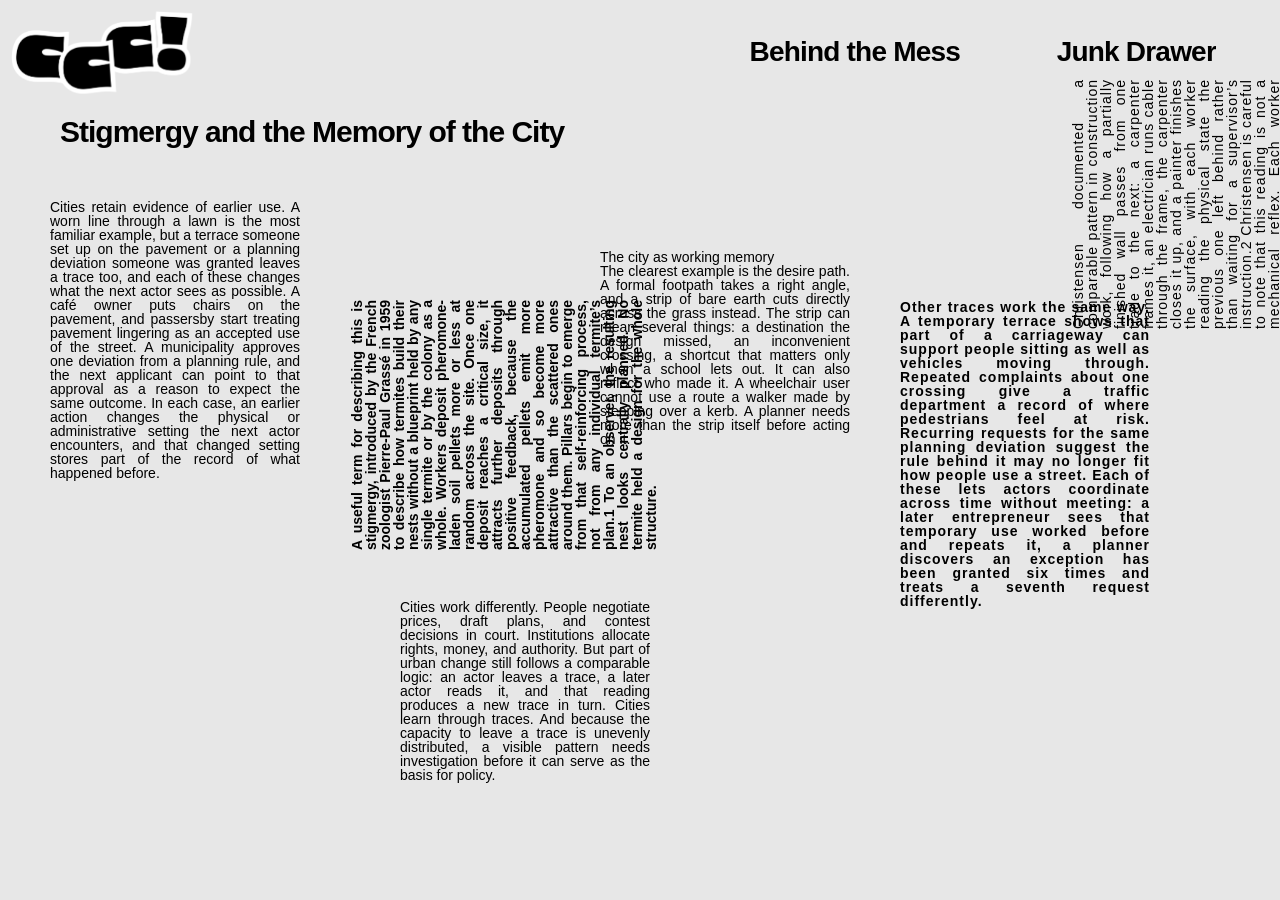
<file: page1.html>
<!DOCTYPE html>
<html lang="en">
<head>
    <meta charset="UTF-8">
    <meta name="viewport" content="width=device-width, initial-scale=1.0">
    <link rel="stylesheet" href="styles.css">
    <title>Stigmergy and the Memory of the City</title>

</head>
<body class="page1">
    <div class="viewport">
        <main class="canvas">
            <a href="index.html"> <img class="ccc" src="assets/CCC!.png" alt="ccc">
            </a>

            <h1>Stigmergy and the Memory of the City</h1>
            <div class="navigation">

                <div class="link-container">
                    <a class="about" href="about.html">Behind the Mess</a>
                    <a class="text" href="text.html">Junk Drawer</a>
                </div>

                <div class="nav-container">
                <div class="nav-links">
                    <a href="page1.html">Stigmergy and the Memory of the City</a>
                    <a href="page2.html">Confession Of An Urban Treasure Hunter</a>
                    <a href="page3.html">The Generous City</a>
                </div>
            </div>

            <div class="page1-container">
             <p class="text1"> Cities retain evidence of earlier use. A worn line through a lawn is the most familiar example, but a terrace someone set up on the pavement or a planning deviation someone was granted leaves a trace too, and each of these changes what the next actor sees as possible. A café owner puts chairs on the pavement, and passersby start treating pavement lingering as an accepted use of the street. A municipality approves one deviation from a planning rule, and the next applicant can point to that approval as a reason to expect the same outcome. In each case, an earlier action changes the physical or administrative setting the next actor encounters, and that changed setting stores part of the record of what happened before.</p>

             <p class="text2">A useful term for describing this is stigmergy, introduced by the French zoologist Pierre-Paul Grassé in 1959 to describe how termites build their nests without a blueprint held by any single termite or by the colony as a whole. Workers deposit pheromone-laden soil pellets more or less at random across the site. Once one deposit reaches a critical size, it attracts further deposits through positive feedback, because the accumulated pellets emit more pheromone and so become more attractive than the scattered ones around them. Pillars begin to emerge from that self-reinforcing process, not from any individual termite’s plan.1 To an observer, the resulting nest looks centrally planned. No termite held a design for the whole structure.</p>

             <p class="text3">Cities work differently. People negotiate prices, draft plans, and contest decisions in court. Institutions allocate rights, money, and authority. But part of urban change still follows a comparable logic: an actor leaves a trace, a later actor reads it, and that reading produces a new trace in turn. Cities learn through traces. And because the capacity to leave a trace is unevenly distributed, a visible pattern needs investigation before it can serve as the basis for policy.</p>

             <p class="text4">The city as working memory<br>
            The clearest example is the desire path. A formal footpath takes a right angle, and a strip of bare earth cuts directly across the grass instead. The strip can mean several things: a destination the design missed, an inconvenient crossing, a shortcut that matters only when a school lets out. It can also reflect who made it. A wheelchair user cannot use a route a walker made by stepping over a kerb. A planner needs more than the strip itself before acting on it.</p>

             <p class="text5">Other traces work the same way. A temporary terrace shows that part of a carriageway can support people sitting as well as vehicles moving through. Repeated complaints about one crossing give a traffic department a record of where pedestrians feel at risk. Recurring requests for the same planning deviation suggest the rule behind it may no longer fit how people use a street. Each of these lets actors coordinate across time without meeting: a later entrepreneur sees that temporary use worked before and repeats it, a planner discovers an exception has been granted six times and treats a seventh request differently.</p>

             <p class="text6">Christensen documented a comparable pattern in construction work, following how a partially finished wall passes from one trade to the next: a carpenter frames it, an electrician runs cable through the frame, the carpenter closes it up, and a painter finishes the surface, with each worker reading the physical state the previous one left behind rather than waiting for a supervisor’s instruction.2 Christensen is careful to note that this reading is not a mechanical reflex. Each worker interprets the state of the wall through their own trade knowledge and experience. The existing city works on the same principle: it is both the object a project changes and the record that coordinates who does what next.</p>

             <p class="text7">Creating traces deliberately<br>Some of the most useful urban traces come from interventions a municipality builds specifically to generate them.<br><br> In 2009, New York City’s Department of Transportation closed sections of Broadway at Times Square and Herald Square to motor traffic, using paint, planters, and movable furniture instead of permanent construction. It measured travel times on surrounding streets, counted pedestrians in the new space, and recorded safety incidents before and after. The temporary materials let officials watch how people used the street before committing public money to a permanent redesign. The plazas were made permanent starting in 2010, and the full reconstruction of Times Square was completed in 2017.</p>

            <p class="text8">A well-designed pilot can reveal behaviour that drawings, interviews, and models cannot observe directly: people sitting crossing at different points, moving furniture, changing routes. That evidence still needs the conditions to be worth trusting. The pilot has to run long enough for routines to shift, its consequences have to be ones residents actually notice, and the department running it has to accept a result that argues against the design it already preferred. A few chairs placed for one afternoon mainly document the organised event and provide little evidence about changes in everyday routines.</p>

             <p class="text9">The memory is selective, and government produces much of it<br>Visible traces attract attention because they seem direct: a worn strip, a full terrace, a permit file. But every trace requires an actor with the resources to make it, and a resident who lacks the time, money, or legal standing to act leaves nothing comparable behind, whatever they actually need.</p>

             <p class="text10">Opening a terrace takes money for furniture and the confidence to deal with permitting staff. Winning a planning deviation takes money to commission the studies it requires. A resident with less free time, a weaker command of the local language, or an uncertain residency status is unlikely to produce either kind of record. Needs differ, too, in how visibly they surface: children without a play area play in a car park instead, and a neighbour who dislikes the noise may report them as a nuisance rather than as evidence of a missing facility. A resident who finds a street unsafe simply stops walking it after dark, and a traffic count taken there months later will show low use that a planner might read as low demand rather than fear.</p>

             <p class="text11">The same limit applies to administrative traces. Six approved deviations from one rule might mean the rule is obsolete. They might just as easily mean one type of applicant, a developer with in-house legal staff, has repeatedly found the resources to escape it. Research on municipal 311 complaint systems finds that reporting behaviour tracks socioeconomic and demographic differences in residents’ propensity and ability to report, which means complaint data can under- or overstate the conditions it is meant to record.4 Cities record what actors with sufficient resources did. They record far less about what residents without those resources needed but could not act on.</p>

             <p class="text12">Government adds a second layer to this selectivity. It is one of the largest producers of stigmergic signals in a city, and its traces do not behave like spontaneous ones. A temporary traffic measure can remain embedded in maps and policy documents long after its original justification has expired. An area classified as “vulnerable” in one report may keep attracting interventions designed for vulnerability, while activity that contradicts the label goes unrecorded because no survey asks about it. A permit granted once can become a reference point that later applicants invoke, even without formal legal weight. Through classifications, permits and temporary measures, government writes many of the traces it later treats as evidence. The institutional question is who holds the mandate to revisit a classification, retire a reference point, or end a measure that the system has started treating as settled. Better data and better pilots are process fixes for that question, not answers to it.</p>

             <p class="text13">When traces become traps<br>Vacancy shows how the same mechanism can lock a city into decline. An empty building stops generating the traces that use produces, and graffiti, broken windows, and accumulated waste become the traces a passerby sees instead. Visible decline can raise perceived risk, which may discourage the investment that would fund repairs, and the absence of that investment lets the decline continue. The building keeps coordinating behaviour. It just now coordinates it against the reuse that would end the vacancy.</p>

             <p class="text14">An early dominant use can lock in a different pattern. Once a street becomes known for nightlife or expensive restaurants, anyone considering that street tends to treat the existing use as the baseline they must fit into, and a business offering something different can face a higher bar than the businesses that established the street’s identity did, even when that identity came from a handful of early, largely accidental choices.</p>

             <p class="text15">Erasing a trace has its own cost. A demolished building takes with it the evidence of how earlier occupants adapted the space. A replaced permit database makes past exceptions hard to retrieve. Staff who leave take informal project knowledge with them, because it existed only in memory, never in a written report.</p>

             <p class="text16">Some provisions have to exist regardless of registered use. Accessibility, safety, and basic services cannot depend on users having produced enough of a trace to justify them, and a right does not become optional because no one has yet documented the need for it. The termite analogy helps explain how urban patterns accumulate. Questions about rights, safety, and basic provision still require political and legal judgement that no volume of observed behaviour can substitute for.</p>

             <p class="text17">Reading traces as evidence<br>Municipalities already hold much of the relevant evidence, although it is divided between footfall counts, maintenance logs, permit files, vacancy registers, and complaints, each documenting a slice of how residents use the city. Alone, a record documents one incident. Compared across departments and years, the same records can reveal a pattern no single department noticed on its own. And a planner has to separate a trace from a preference: a busy route can show genuine convenience or a lack of alternatives. Repetition provides a reason to investigate; the appropriate response still requires judgement.</p>

             <p class="text18">One way to reveal what existing traces conceal is to create what might be called a counter-trace: a condition a department deliberately creates to let behaviour the existing environment has suppressed become observable. Take an inaccessible route with a set of stairs where a ramp should be. A temporary ramp can reveal use that the stairs previously suppressed, without creating a new need. The wheelchair users who then appear on the route were already there; the stairs had simply kept them out of the data. A temporary shade structure or a free evening programme works on the same principle, revealing suppressed summer use or bringing out residents who never attend a daytime consultation because they work during the day.</p>

             <p class="text19">That gives government an active role beyond observing whatever traces already exist. It can preserve a useful trace, investigate an ambiguous one, and design a counter-trace that lets a weak signal appear for the first time. It also keeps the responsibility to weigh competing claims and enforce a limit, something repeated informal use can never settle on its own. These tools can reduce the gap between recorded behaviour and unmet need. Some needs will still remain outside every municipal dataset, reaching the city only through a complaint or an election, or not reaching it at all.</p>

             <p class="text20">Before paving the shortcut, extending the terrace or granting the seventh exception, a municipality should ask whose behaviour the existing environment has made visible, and whose needs its own rules have kept out of view.</p>
            </div>
        </main>
    </div>
</body>
</html>
</file>
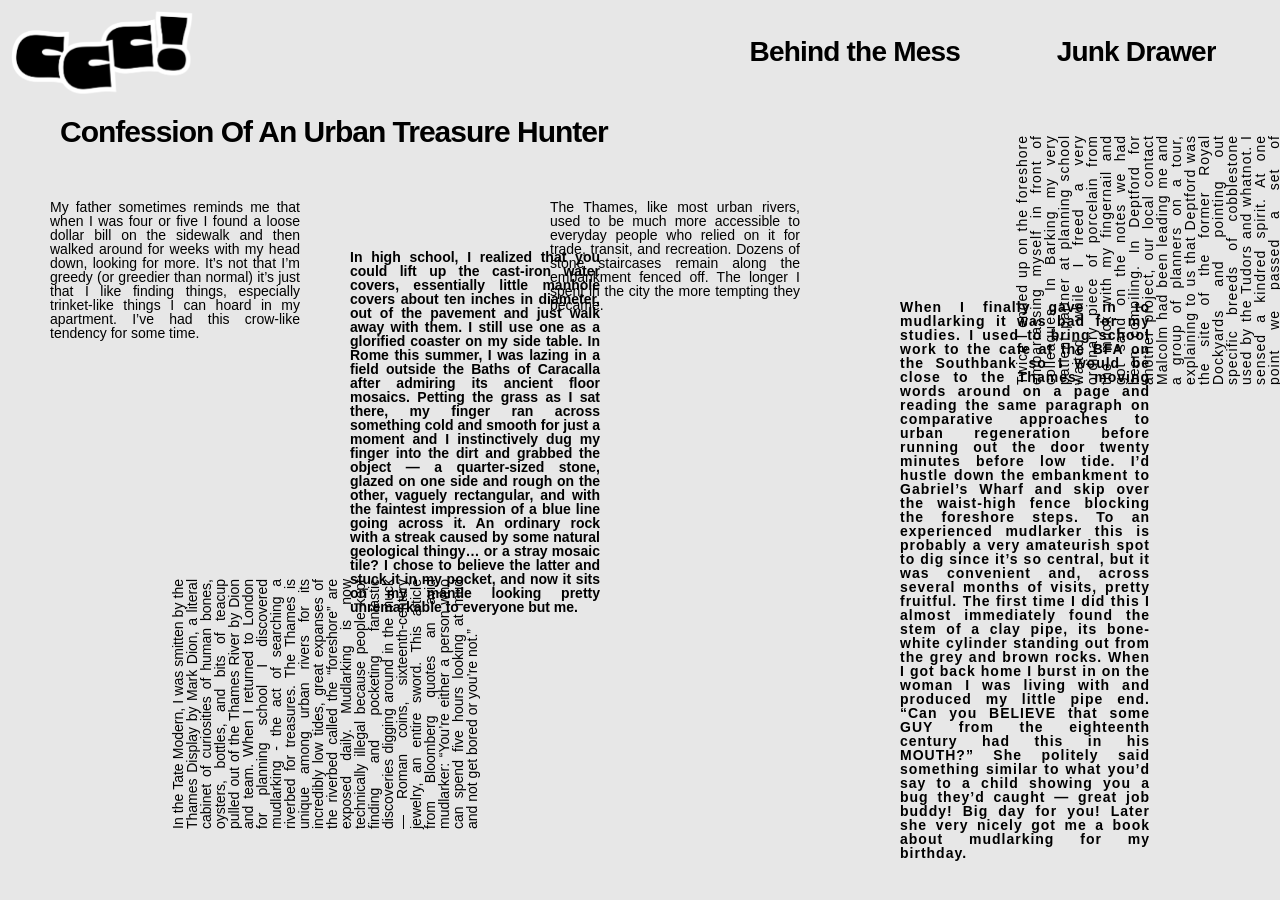
<file: page2.html>
<!DOCTYPE html>
<html lang="en">
<head>
    <meta charset="UTF-8">
    <meta name="viewport" content="width=device-width, initial-scale=1.0">
    <link rel="stylesheet" href="styles.css">
    <title>Confession Of An Urban Treasure Hunter</title>

</head>
<body class="page2">
    <div class="viewport">
        <main class="canvas">
            <a href="index.html"> <img class="ccc" src="assets/CCC!.png" alt="ccc">
            </a>
            

            <h1>Confession Of An Urban Treasure Hunter</h1>
            <div class="navigation">

                <div class="link-container">
                    <a class="about" href="about.html">Behind the Mess</a>
                    <a class="text" href="text.html">Junk Drawer</a>
                </div>

                <div class="nav-container">
                <div class="nav-links">
                    <a href="page1.html">Stigmergy and the Memory of the City</a>
                    <a href="page2.html">Confession Of An Urban Treasure Hunter</a>
                    <a href="page3.html">The Generous City</a>
                </div>
            </div>

            <div class="page2-container">
             <p class="text1">My father sometimes reminds me that when I was four or five I found a loose dollar bill on the sidewalk and then walked around for weeks with my head down, looking for more. It’s not that I’m greedy (or greedier than normal) it’s just that I like finding things, especially trinket-like things I can hoard in my apartment. I’ve had this crow-like tendency for some time.</p>

             <p class="text2">In high school, I realized that you could lift up the cast-iron water covers, essentially little manhole covers about ten inches in diameter, out of the pavement and just walk away with them. I still use one as a glorified coaster on my side table. In Rome this summer, I was lazing in a field outside the Baths of Caracalla after admiring its ancient floor mosaics. Petting the grass as I sat there, my finger ran across something cold and smooth for just a moment and I instinctively dug my finger into the dirt and grabbed the object — a quarter-sized stone, glazed on one side and rough on the other, vaguely rectangular, and with the faintest impression of a blue line going across it. An ordinary rock with a streak caused by some natural geological thingy… or a stray mosaic tile? I chose to believe the latter and stuck it in my pocket, and now it sits on my mantle looking pretty unremarkable to everyone but me.</p>

             <p class="text3">In the Tate Modern, I was smitten by the Thames Display by Mark Dion, a literal cabinet of curiosities of human bones, oysters, bottles, and bits of teacup pulled out of the Thames River by Dion and team. When I returned to London for planning school I discovered mudlarking - the act of searching a riverbed for treasures. The Thames is unique among urban rivers for its incredibly low tides, great expanses of the riverbed called the “foreshore” are exposed daily. Mudlarking is now technically illegal because people kept finding and pocketing fantastic discoveries digging around in the muck — Roman coins, sixteenth-century jewelry, an entire sword. This article from Bloomberg quotes an avid mudlarker: “You’re either a person who can spend five hours looking at mud and not get bored or you’re not.”</p>

             <p class="text4">The Thames, like most urban rivers, used to be much more accessible to everyday people who relied on it for trade, transit, and recreation. Dozens of stone staircases remain along the embankment fenced off. The longer I spent in the city the more tempting they became.</p>

             <p class="text5">When I finally gave in to mudlarking it was bad for my studies. I used to bring school work to the cafe at the BFA on the Southbank so I would be close to the Thames, moving words around on a page and reading the same paragraph on comparative approaches to urban regeneration before running out the door twenty minutes before low tide. I’d hustle down the embankment to Gabriel’s Wharf and skip over the waist-high fence blocking the foreshore steps. To an experienced mudlarker this is probably a very amateurish spot to dig since it’s so central, but it was convenient and, across several months of visits, pretty fruitful. The first time I did this I almost immediately found the stem of a clay pipe, its bone-white cylinder standing out from the grey and brown rocks. When I got back home I burst in on the woman I was living with and produced my little pipe end. “Can you BELIEVE that some GUY from the eighteenth century had this in his MOUTH?” She politely said something similar to what you’d say to a child showing you a bug they’d caught — great job buddy! Big day for you! Later she very nicely got me a book about mudlarking for my birthday.</p>

             <p class="text6">Twice I ended up on the foreshore embarrassing myself in front of colleagues. In Barking my very patient partner at planning school waited while I freed a very ordinary piece of porcelain from the muck with my fingernail and got sand on the notes we had been compiling. In Deptford for another project, our local contact Malcolm had been leading me and a group of planners on a tour, explaining to us that Deptford was the site of the former Royal Dockyards and pointing out specific breeds of cobblestone used by the Tudors and whatnot. I sensed a kindred spirit. At one point we passed a set of absolutely delicious-looking foreshore steps and I leaned over and asked Malcolm what was down there, knowing that with some gentle suggestion, I could probably direct our group onto the foreshore. The steps were incredibly slippery and someone had scrawled “BORIS JOHNSON IS A NONCE” across the bottom step in white paint.</p>

             <p class="text7">Carefully, we descended onto the foreshore and Malcolm picked up a water-worn brick, explaining that this was probably a Victorian-era brick from one of the warehouses that used to line the river. I turned the brick over several times in my hands before I realized everyone was politely waiting for me to finish. I invented some comment about the quality of the retaining wall, or the wood piling of the nearby pier to try and cover up my selfish brick-fondling.</p>

             <p class="text8">Sometimes when I was on the foreshore I’d see white-haired ladies with gloves, gardener’s trowels, rubber boots, and plastic buckets. These were the pros. I passed one of these women on the foreshore under Waterloo Bridge and asked her if she’d had anything good that day. “No, afraid not today,” she told me without a smile. I had a strong urge to go up and look in her bucket. Several times when commuting by bike over various bridges I would look onto the foreshore and see a septuagenarian on their hands and knees with a bucket and a trowel. I’d stop and squint at them digging little holes, trying to make out from their body language if they found anything good and wondering if I’d be late if I jumped down there myself. I really wanted to find a Roman coin.</p>

             <p class="text9">The pinnacle of my mudlarking obsession was when I actually proposed a “safe mudlarking zone” for a patch of the Thames embankment my old consulting firm was working on. I imagined a sweeping set of stairs descending into a marked-off area that would reveal itself at low tide. Educators could take kids onto the foreshore to muck around. I took up expensive consultant minutes pontificating about mudlarking on various Zoom calls. Our client was not opposed, but the planners at the local council said it was a non-starter. I still think this is a good idea.</p>

             <p class="text10">Where is all this going? Probably not in a healthy direction. I’m worried I’ll end up as one of those guys on the beach with a metal detector and leathery skin. My latest thing has been checking the auction website the NYC municipal government uses to get rid of old stuff. I’ve seen police cars, 20 office chairs with missing wheels (must be bought as a lot), and a set of commemorative pens someone gifted to Rudy Giuliani. The MTA has an annual subway paraphernalia sale where transit nerds can come and bid on wooden benches, station signs, and entrance lights. I haven’t ever pulled the trigger on a municipal auction, but the fact that I’m looking is…. a bad sign. Alarm bells go off in my head when I browse these sites “DO NOT DO THIS, TURN BACK. DO LITERALLY ANYTHING ELSE WITH YOUR TIME AND MONEY.” A buddy of mine who worked for the City arranged the sale of an old Staten Island ferry to Pete Davidson for 280,000 dollars. I gave him shit for not telling me about it first.</p>

             <p class="text11">I’m afraid they’ll end up finding me dead and alone in an apartment full of urban detritus, discarded street signs, manhole covers, clay pipes, stacks of business cards, and matchbooks from restaurants I’ve been to. But there are worse eccentricities you could have. Cities are always shedding stuff. You shouldn’t litter, but if you do hopefully someone in 2100 will find your empty vape cartridge or whatever and think it’s amazing.</p>
</file>
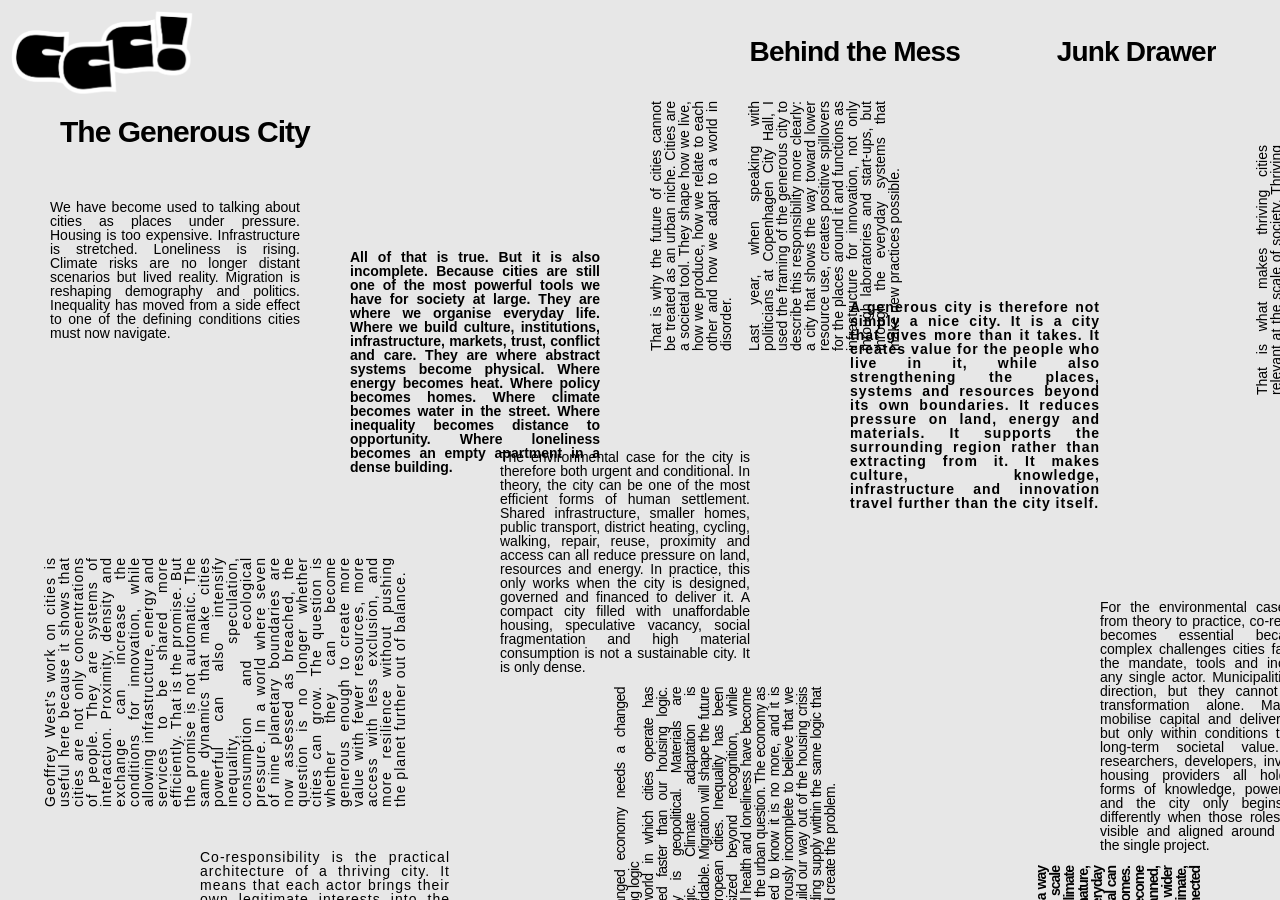
<file: page3.html>
<!DOCTYPE html>
<html lang="en">
<head>
    <meta charset="UTF-8">
    <meta name="viewport" content="width=device-width, initial-scale=1.0">
    <link rel="stylesheet" href="styles.css">
    <title>The Generous City</title>

</head>
<body class="page3">
    <div class="viewport">
        <main class="canvas">
            <a href="index.html"> <img class="ccc" src="assets/CCC!.png" alt="ccc">
            </a>

            <h1>The Generous City</h1>
            <div class="navigation">

                <div class="link-container">
                    <a class="about" href="about.html">Behind the Mess</a>
                    <a class="text" href="text.html">Junk Drawer</a>
                </div>

                <div class="nav-container">
                <div class="nav-links">
                    <a href="page1.html">Stigmergy and the Memory of the City</a>
                    <a href="page2.html">Confession Of An Urban Treasure Hunter</a>
                    <a href="page3.html">The Generous City</a>
                </div>
            </div>

            <div class="page3-container">
             <p class="text1">We have become used to talking about cities as places under pressure. Housing is too expensive. Infrastructure is stretched. Loneliness is rising. Climate risks are no longer distant scenarios but lived reality. Migration is reshaping demography and politics. Inequality has moved from a side effect to one of the defining conditions cities must now navigate.</p>

             <p class="text2">All of that is true. But it is also incomplete. Because cities are still one of the most powerful tools we have for society at large. They are where we organise everyday life. Where we build culture, institutions, infrastructure, markets, trust, conflict and care. They are where abstract systems become physical. Where energy becomes heat. Where policy becomes homes. Where climate becomes water in the street. Where inequality becomes distance to opportunity. Where loneliness becomes an empty apartment in a dense building.</p>

             <p class="text3">That is why the future of cities cannot be treated as an urban niche. Cities are a societal tool. They shape how we live, how we produce, how we relate to each other and how we adapt to a world in disorder.<br><br>Last year, when speaking with politicians at Copenhagen City Hall, I used the framing of the generous city to describe this responsibility more clearly: a city that shows the way toward lower resource use, creates positive spillovers for the places around it and functions as infrastructure for innovation, not only through laboratories and start-ups, but through the everyday systems that make new practices possible.</p>

             <p class="text4">A generous city is therefore not simply a nice city. It is a city that gives more than it takes. It creates value for the people who live in it, while also strengthening the places, systems and resources beyond its own boundaries. It reduces pressure on land, energy and materials. It supports the surrounding region rather than extracting from it. It makes culture, knowledge, infrastructure and innovation travel further than the city itself.</p>

             <p class="text5">That is what makes thriving cities relevant at the scale of society. Thriving is not a soft aspiration, but a necessary urban capacity built through the cultural, physical and institutional conditions that allow knowledge to travel, people to belong, services to be shared, mobility to become less resource intensive and innovation to move from idea to practice.</p>

             <p class="text6">Geoffrey West’s work on cities is useful here because it shows that cities are not only concentrations of people. They are systems of interaction. Proximity, density and exchange can increase the conditions for innovation, while allowing infrastructure, energy and services to be shared more efficiently. That is the promise. But the promise is not automatic. The same dynamics that make cities powerful can also intensify inequality, speculation, consumption and ecological pressure. In a world where seven of nine planetary boundaries are now assessed as breached, the question is no longer whether cities can grow. The question is whether they can become generous enough to create more value with fewer resources, more access with less exclusion, and more resilience without pushing the planet further out of balance.</p>

             <p class="text7">The environmental case for the city is therefore both urgent and conditional. In theory, the city can be one of the most efficient forms of human settlement. Shared infrastructure, smaller homes, public transport, district heating, cycling, walking, repair, reuse, proximity and access can all reduce pressure on land, resources and energy. In practice, this only works when the city is designed, governed and financed to deliver it. A compact city filled with unaffordable housing, speculative vacancy, social fragmentation and high material consumption is not a sustainable city. It is only dense.</p>

             <p class="text8">For the environmental case to move from theory to practice, co-responsibility becomes essential because the complex challenges cities face exceed the mandate, tools and incentives of any single actor. Municipalities can set direction, but they cannot carry the transformation alone. Markets can mobilise capital and delivery capacity, but only within conditions that reward long-term societal value. Citizens, researchers, developers, investors and housing providers all hold different forms of knowledge, power and risk, and the city only begins to work differently when those roles are made visible and aligned around more than the single project.</p>

             <p class="text9">Co-responsibility is the practical architecture of a thriving city. It means that each actor brings their own legitimate interests into the open and aligns them around outcomes that are larger than the individual project. It requires clear direction, transparent interests, early involvement, shared risk and the ability to use the right resources at the right time. It is not about everyone doing the same. It is about everyone taking responsibility for more than their own part.</p>

             <p class="text10">A changed economy needs a changed housing logic<br>The world in which cities operate has changed faster than our housing logic. Energy is geopolitical. Materials are strategic. Climate adaptation is unavoidable. Migration will shape the future of European cities. Inequality has been supersized beyond recognition, while mental health and loneliness have become part of the urban question. The economy as we used to know it is no more, and it is dangerously incomplete to believe that we can build our way out of the housing crisis by adding supply within the same logic that helped create the problem.</p>

             <p class="text11">More homes are needed in many places. That should be stated clearly, because the point is not to dismiss supply. The point is that volume alone is not a strategy if what we build remains unaffordable, carbon-intensive, resource-heavy, poorly connected and unable to support the lives people actually need to live. The old assumption that prosperity will trickle through the system if we keep building, expanding and optimising belongs to a world that no longer exists. In the world we are now in, the housing question has to be connected to climate, resources, social cohesion, labour markets, mobility, public health and the long-term capacity of cities to function.</p>

             <p class="text12">That is why housing has to be treated as infrastructure for the city and for society, rather than only as a market response to demand. Like energy, transport and digital systems, housing shapes the conditions for almost everything else. It determines whether people can work, care, study, rest, belong and contribute. It determines whether essential workers and middle-class workers can live in the city they help keep functioning, whether children grow up with stability or stress, and whether the city remains open as a place of opportunity and social mobility, or slowly closes around wealth. When housing prices exclude the very people who make the city work, inequality has been supersized into a structural urban condition. When housing no longer gives people access to opportunity, the city also weakens one of the conditions that drives innovation. When housing is reduced to a commodity, the city loses one of its most important tools for building long-term resilience.</p>

             <p class="text13">The opportunity is that cities give us a way to respond to global disruption at a scale where change becomes tangible. Climate adaptation can be designed through nature, water, streets, buildings and everyday public space. Public and private capital can be aligned around long-term outcomes. Culture and social cohesion can become part of resilience. Housing can be planned, financed and governed as part of the wider urban system, where affordability, climate, mobility and everyday life are connected conditions for a city that works.</p>

             <p class="text14">This does not make capital the enemy. Capital is necessary. The problem is misalignment. High-demand cities have real leverage because access to the city itself is valuable, and that leverage should be used more intelligently. Public land, planning rights, procurement, regulation, partnerships and investment models can all shape the conditions under which value is created. The question is whether that value is allowed to narrow around the individual asset, or whether it is directed toward outcomes that strengthen the city and the society around it.</p>

             <p class="text15">The task is to build new financial alliances that share risk, unlock patient capital and make long-term urban value investable. That does not mean removing market actors from the equation. It means asking the market to deliver within a clearer societal frame, where affordability, climate, resilience, quality of life and innovation capacity are part of the value proposition from the beginning. In that sense, high-demand cities have a particular responsibility. They are not powerless recipients of market pressure. They can set direction if they are willing to use their position more deliberately.</p>

             <p class="text16">This is also where co-responsibility becomes practical. The public sector cannot carry the transformation alone, and the private sector cannot define value only around the individual asset, project or actor. Developers, investors, municipalities, housing providers, researchers, civil society and citizens all hold different forms of knowledge, power and risk. Their interests are not the same, and they do not need to be. But they do need to be visible, negotiated and aligned around outcomes that deliver value for society. Good business has always had the potential to solve societal problems. We seem to have forgotten that, and cities are one of the places where we need to remember it because they are where societal problems become concrete enough to solve and close enough to connect to new forms of practice.</p>

             <p class="text17">Generosity as urban value creation<br>This requires a richer understanding of resilience than the one often used in urban development. Resilience is still too often reduced to technical adaptation: flood protection, stormwater systems, energy backup and stronger buildings. All of that matters, and none of it can be ignored. But a resilient city also needs trust, memory, institutions, places where people meet and a social fabric strong enough to absorb shocks without breaking. It needs nature that cools, protects and restores. It needs infrastructure that works and communities that can respond.</p>

             <p class="text18">The generous city of the future must therefore bring together challenges that are still too often treated separately: climate, affordability and mental health. It must adapt to heat, water, scarcity and migration. It must provide homes people can actually afford. And it must take loneliness seriously as a structural urban condition, rather than treating it only as a private feeling. A city can have the right technical systems and still fail people if it does not create the conditions for belonging, care and everyday dignity.</p>
             
             <p class="text19">The future city will need to be rooted in democratic institutions, rights and public responsibility, while learning far more openly from places that have long dealt with scarcity, informality, density, climate extremes and community-based resilience. It will need to combine high technology with nature’s intelligence, financial sophistication with everyday care, and strategic planning with local improvisation. It will be shaped less by one model than by its ability to learn, adapt and connect knowledge across contexts.</p>

             <p class="text20">To me, generosity can be an urban design principle for a world where extraction has reached its limits. A generous city gives more back to society than it consumes from it. It uses density to create access, capital to build long-term value, nature to protect and restore, culture to create belonging, creativity and meaning, governance to align interests and co-responsibility to make complexity productive. It creates value for the people who live in it, while also strengthening the places, systems and resources beyond its own boundaries.</p>

             <p class="text21">It is also innovation infrastructure in the deepest sense: a place where societal problems become concrete enough to solve, close enough to connect across actors and important enough to move beyond the individual project. The generous city is one of the places where we can remember it, because it makes visible how value can be created for the individual, the organisation, the city and society at the same time.</p>

             <p class="text22">That is the larger promise of the city. It can be one of the most powerful forms of local adaptation in a globally unstable world, but only if we ask more of it than growth, more of it than supply and more of it than technical optimisation. The city has always been one of humanity’s greatest inventions. In the century ahead, it may also become one of our most important forms of adaptation, if we are willing to build cities generous enough to let people, places and societies thrive.</p>

             <p class="text23">After writing this, I became curious about who else had used the framing of the generous city. It turns out I am in very good company. Janine Benyus, the brilliant biologist and biomimicry thinker, used the term back in 2015 to describe a city that functions more like a healthy wild ecosystem: storing water, cooling the air, cleaning emissions and nurturing biodiversity. See more about her use of the notion here</p>

             <p class="text24">I naturally agree with all of that. It is just not quite the core of what I am trying to get at here. My version of the generous city starts from a related but slightly different place: the city as a societal tool that gives more than it takes, not only ecologically, but socially, economically, culturally and institutionally.</p>

             <p class="text25">A note on supersized inequality<br>I use the phrase supersized inequality quite deliberately. The reference is Super Size Me, the film about McDonald’s and the logic of supersizing. The point is scale: the burger is still a burger, but at some point the size changes the consequences.</p>

             <p class="text26">That is also how I think about inequality today. This is not the inequality we know from textbooks on economic theory, where differences in income, ownership and opportunity are treated as part of the ordinary distribution of a market economy. Supersized inequality describes a situation where the scale has shifted so dramatically that the category itself begins to break. When middle class workers and essential workers can no longer afford to live in the cities they keep functioning, inequality is no longer only a question of distribution. It has become a structural condition that changes what the city is able to be.</p>
             
             <p class="text27">And if you want to take a deep dive into the resources and methodology around creating co-responsibility, explore our work and a library of my favourite resources here</p> 
            </div>

        </main>
    </div>

</body>
</file>
<file: styles.css>
html,
body{
    margin: 0;
    min-height: 100%;
    overflow-x: clip;
}

body.homepage {
    background: #ffd86b;
    background-size: cover;
    background-position: center;
}

body.page1 {
    background: #e7e7e7;
    background-size: cover;
    background-position: center;
}

body.page2 {
    background: #e7e7e7;
    background-size: cover;
    background-position: center;
}

body.page3 {
    background: #e7e7e7;
    background-size: cover;
    background-position: center;
}


/* YOUR EXISTING LOGO — UNCHANGED */
.logo {
    max-width: 600px;
    height: auto;
    position: fixed;
    top: 50%;
    left: 50%;
    transform: translate(-50%, -50%);
}

/* INDIVIDUAL LETTERS LAYER */
.letters-container {
    position: fixed;
    inset: 0;
    z-index: 10000;
    pointer-events: none;
}

/* ALL INDIVIDUAL LETTERS */
.letters-container img {
    position: absolute;
    height: auto;
    pointer-events: auto;
    will-change: transform, left, top, rotate;
}

/* EXAMPLE STARTING POSITIONS */
.letter1 {
    left: 27.5%;
    top: 32%;
    width: 230px;
}

.letter2 {
    left: 31.5%;
    top: 30%;
    transform: rotate(0deg);
    width: 230px;
}

.letter3 {
    left: 37%;
    top: 33%;
    width: 190px;
    z-index: 1000;
}

.letter4 {
    left: 41.25%;
    top: 33%;
    width: 190px;
    z-index: 999;
}

.letter5 {
    left: 43.75%;
    top: 33%;
    width: 190px;
    z-index: 998;
}

.letter6 {
    left: 46%;
    top: 33%;
    width: 190px;
    z-index: 997;
}

.letter7 {
    left: 50%;
    top: 33%;
    width: 190px;
    z-index: 997;
}

.letter8 {
    left: 53%;
    top: 33.5%;
    width: 190px;
    z-index: 996;
}

.letter9 {
    left: 57%;
    top: 33%;
    width: 190px;
    z-index: 997;
}

.letter10 {
    left: 27.5%;
    top: 40%;
    width: 230px;
    z-index: 1000;
}
.letter11 {
    left: 33%;
    top: 42%;
    width: 190px;
    z-index: 999;
}

.letter12 {
    left: 34%;
    top: 42%;
    width: 188px;
    z-index: 998;
}

.letter13 {
    left: 38%;
    top: 42%;
    width: 188px;
    z-index: 997;
}

.letter14 {
    left: 41.5%;
    top: 41.5%;
    width: 188px;
    z-index: 998;
}

.letter15 {
    left: 44%;
    top: 41.5%;
    width: 188px;
    z-index: 996;
}

.letter16 {
    left: 48.5%;
    top: 40%;
    width: 220px;
    z-index: 999;
}

.letter17 {
    left: 54%;
    top: 42%;
    width: 188px;
    z-index: 998;
}

.letter18 {
    left: 29.5%;
    top: 49.5%;
    width: 188px;
    z-index: 998;
}

.letter19 {
    left: 34.5%;
    top: 46.5%;
    width: 244px;
    z-index: 1000;
    transform: rotate(-6deg)
}

.letter20 {
    left: 40.5%;
    top: 49.5%;
    width: 188px;
    z-index: 999;
}
.letter21 {
    left: 44%;
    top: 49.5%;
    width: 188px;
    z-index: 998;
}
.letter22 {
    left: 47%;
    top: 49.5%;
    width: 188px;
    z-index: 997;
}

.letter23 {
    left: 52.5%;
    top: 50.5%;
    width: 200px;
    z-index: 999;
    transform: rotate(3deg)
}

.letter24 {
    left: 57%;
    top: 50%;
    width: 188px;
    z-index: 997;
}

.letter25 {
    left: 60.25%;
    top: 47%;
    width: 253px;
    z-index: 1000;
    transform: rotate(3deg)
}

/* Base setup for all images inside the container */
.letters-container img {
  animation-name: randomFloat;
  animation-timing-function: ease-in-out;
  animation-iteration-count: infinite;
}

/* 1. Scramble the Durations (Forces them out of sync over time) */
.letters-container img:nth-child(5n+1) { animation-duration: 1.8s; }
.letters-container img:nth-child(5n+2) { animation-duration: 2.2s; }
.letters-container img:nth-child(5n+3) { animation-duration: 1.5s; }
.letters-container img:nth-child(5n+4) { animation-duration: 2.5s; }
.letters-container img:nth-child(5n+5) { animation-duration: 2.0s; }

/* 2. Randomized Delay Assignments (Scrambles the starting sequence) */
.letters-container img:nth-child(1)  { animation-delay: 0.4s; }
.letters-container img:nth-child(2)  { animation-delay: 1.7s; }
.letters-container img:nth-child(3)  { animation-delay: 0.1s; }
.letters-container img:nth-child(4)  { animation-delay: 1.2s; }
.letters-container img:nth-child(5)  { animation-delay: 0.8s; }
.letters-container img:nth-child(6)  { animation-delay: 2.1s; }
.letters-container img:nth-child(7)  { animation-delay: 0.3s; }
.letters-container img:nth-child(8)  { animation-delay: 1.5s; }
.letters-container img:nth-child(9)  { animation-delay: 0.6s; }
.letters-container img:nth-child(10) { animation-delay: 1.9s; }
.letters-container img:nth-child(11) { animation-delay: 0.0s; }
.letters-container img:nth-child(12) { animation-delay: 1.4s; }
.letters-container img:nth-child(13) { animation-delay: 0.9s; }
.letters-container img:nth-child(14) { animation-delay: 2.3s; }
.letters-container img:nth-child(15) { animation-delay: 0.5s; }
.letters-container img:nth-child(16) { animation-delay: 1.1s; }
.letters-container img:nth-child(17) { animation-delay: 0.2s; }
.letters-container img:nth-child(18) { animation-delay: 1.6s; }
.letters-container img:nth-child(19) { animation-delay: 0.7s; }
.letters-container img:nth-child(20) { animation-delay: 2.4s; }
.letters-container img:nth-child(21) { animation-delay: 1.3s; }
.letters-container img:nth-child(22) { animation-delay: 0.4s; }
.letters-container img:nth-child(23) { animation-delay: 1.8s; }
.letters-container img:nth-child(24) { animation-delay: 1.0s; }
.letters-container img:nth-child(25) { animation-delay: 2.2s; }

/* The smooth up/down floating motion */
@keyframes randomFloat {
  0%, 100% {
    transform: translateY(0);
  }
  50% {
    transform: translateY(-25px); /* Maximum height offset */
  }
}


.ccc {
    position: fixed;
    top: 0%;
    left: 0%;
    display: block;
    width: 200px;
    z-index: 999;
}

.ccc img {
    display: block;
    width: 100%;
    height: auto;
}


.link-container a {
    position: fixed;
    text-align: center;
    color: black;
    font-family: "HelveticaNeue-Light", "Helvetica Neue Light", "Helvetica Neue", Helvetica, Arial, "Lucida Grande", sans-serif;
    letter-spacing: -0.8px;
    text-decoration: none;
    overflow: hidden;
}

a.memory {
    top: 50%;
    left: 3%;
    font-weight: 400;
    font-size: 24px;
}

a.treasure {
    top: 80%;
    left: 50%;
    font-weight: 400;
    font-size: 24px;
}

a.generous {
    top: 20%;
    left: 80%;
    font-weight: 400;
    font-size: 24px;
}


.link-container {
    position: static;
    margin: 0;
    padding: 0;
    z-index: 12000;
}

.nav-container {
    position: fixed;
    top: 0;
    right: 0;

    width: 28vw;
    height: 100vh;

    background-color: #ffd86b;
    border-left: 10px solid black;
    box-sizing: border-box;
    z-index: 10000;

    transform: translateX(100%);
    transition: transform 0.5s ease;
    pointer-events: none;
}

/* Slide the panel in when hovering over Junk Drawer */
.link-container:has(.text:hover) + .nav-container,
.nav-container:hover {
    transform: translateX(0);
    pointer-events: auto;
}

.nav-links {
    position: absolute;
    top: 20%;
    right: 10%;

    display: flex;
    flex-direction: column;
    align-items: flex-end;
    gap: 60px;
}

.nav-links a {
    color: black;
    text-decoration: none;
    font-family: "HelveticaNeue-Light", "Helvetica Neue Light",
        "Helvetica Neue", Helvetica, Arial, "Lucida Grande", sans-serif;
    letter-spacing: -0.5px;
    font-weight: 600;
    font-size: 18px;
    text-align: right;
    margin-right: 20px;
}

.about,
.text {
    position: fixed;
    top: 4%;

    display: block;
    width: fit-content;

    margin: 0;
    padding: 0;

    font-weight: 600;
    font-size: 28px;
    color: black;
    text-decoration: none;
}

.about {
    right: 25vw;
    left: auto;
    z-index: 10000;
}

.text {
    right: 5vw;
    left: auto;
    z-index: 15000;
    color: black;
    text-decoration: none;
    font-family: "HelveticaNeue-Light", "Helvetica Neue Light",
        "Helvetica Neue", Helvetica, Arial, "Lucida Grande", sans-serif;
    letter-spacing: -0.5px;
    font-weight: 600;
    font-size: 28px;
    text-align: right;
}

.letters-container img {
    cursor: pointer;
}

.letters-link {
    display: contents;      /* the <a> adds no box, so letter positions don't change */
    pointer-events: auto;
}

.about-container {
    gap: 60;
}

.about-title {
    z-index: 15000;
    color: black;
    text-decoration: none;
    font-family: "HelveticaNeue-Light", "Helvetica Neue Light",
        "Helvetica Neue", Helvetica, Arial, "Lucida Grande", sans-serif;
    letter-spacing: -0.5px;
    font-weight: 600;
    font-size: 40px;
    text-align: center;
    max-width: 600px;
    height: auto;
    position: fixed;
    top: 35%;
    left: 50%;
    transform: translate(-50%, -50%);
}

.about-desc {
    z-index: 15000;
    color: black;
    text-decoration: none;
    font-family: "HelveticaNeue-Light", "Helvetica Neue Light",
        "Helvetica Neue", Helvetica, Arial, "Lucida Grande", sans-serif;
    letter-spacing: -0.5px;
    font-weight: 400;
    font-size: 20px;
    text-align: left;
    text-wrap: justify;
    max-width: 600px;
    height: auto;
    position: fixed;
    top: 55%;
    left: 50%;
    transform: translate(-50%, -50%);
}

.clutter-img-container {
    position: absolute;
    top: 0;
    left: 0;
    width: 100%;
    min-height: 100vh;
    overflow: visible;
    pointer-events: none;
}

.clutter2-img-container {
    position: absolute;
    top: 0;
    left: 0;
    width: 100%;
    min-height: 100vh;
    overflow: visible;
    pointer-events: none;
}

.clutter-img-container .clutter-img {
    position: absolute;

    translate:
        var(--scatter-x, 0px)
        var(--scatter-y, 0px);

    transition: none;
    will-change: translate;
    pointer-events: none;
}


.clutter-img {
    position: absolute;
}

.books {
    position: absolute;
    top: 11%;
    left: 0%;
    width: 200px;
    height: auto;
    z-index: 999;
}

.boxes {
    position: absolute;
    top: 0%;
    left: 13%;
    width: 170px;
    height: auto;
    z-index: 980;
    rotate: -10deg;
}

.trash1 {
    position: absolute;
    top: 10%;
    left: 5%;
    width: 220px;
    height: auto;
    z-index: 990;
    rotate: -20deg;
}

.crafts {
    position: absolute;
    top: 15%;
    right: 10%;
    width: 200px;
    height: auto;
    z-index: 980;
    rotate: 10deg;
}

.crosswalk {
    position: absolute;
    top: 8%;
    left: 0%;
    width: 250px;
    height: auto;
    z-index: 990;
}

.lights {
    position: absolute;
    top: 35%;
    left: 7%;
    width: 280px;
    height: auto;
    z-index: 999;
    rotate: -5deg;
}

.flowers {
    position: absolute;
    top: 30%;
    left: 0%;
    width: 200px;
    height: auto;
    z-index: 997;
    rotate: -160deg;
}

.stuff-wall {
    top: 10%;
    right: 0%;
    width: 300px;
    height: auto;
    z-index: 970;

}

.pipes {
    bottom: 6%;
    right: 10%;
    width: 200px;
    height: auto;
    z-index: 970;
    rotate: -180deg;
}

.rings {
    top: 35%;
    right: 2%;
    width: 200px;
    height: auto;
    z-index: 999;
    rotate: -100deg;
}

.packing {
    bottom: 0%;
    left: 0%;
    width: 200px;
    height: auto;
    z-index: 980;
}

.pigeons {
    top: 0%;
    left: 20%;
    width: 300px;
    height: auto;
    z-index: 970;
}

.fries {
    bottom: 5%;
    left: 7%;
    width: 200px;
    height: auto;
    z-index: 999;
    rotate: 20deg;
}

.skyline {
    bottom: 0%;
    left: 12%;
    width: 320px;
    height: auto;
    z-index: 999;
}

.bicycle1 {
    top: 8%;
    left: 12%;
    width: 200px;
    height: auto;
    z-index: 989;
}

.bicycle2 {
    bottom: 0%;
    right: 0%;
    width: 200px;
    height: auto;
    z-index: 999;
}

.bicycle3 {
    bottom: 5%;
    left: 15%;
    width: 200px;
    height: auto;
    z-index: 999;
}

.books2 {
    top: 40%;
    right: 15%;
    width: 150px;
    height: auto;
    z-index: 989;
}

.bookstack1 {
    bottom: 15%;
    right: 0%;
    width: 150px;
    height: auto;
    z-index: 989;
}


.boxes2 {
    top: 0%;
    right: 50%;
    width: 200px;
    height: auto;
    z-index: 989;
}

.cansdeli {
    bottom: 12%;
    left: 3%;
    width: 200px;
    height: auto;
    z-index: 970;
    rotate: -70deg;
}

.couple {
    top: 0%;
    right: 15%;
    width: 150px;
    height: auto;
    z-index: 970;
}

.crates {
    bottom: 33%;
    left: 0%;
    width: 200px;
    height: auto;
    z-index: 960;
}

.crowd2 {
    bottom: -1%;
    right: 10%;
    width: 250px;
    height: auto;
    z-index: 970;
    rotate: -10deg;
}

.flowers2 {
    top: 13%;
    right: 22%;
    width: 200px;
    height: auto;
    z-index: 970;
    rotate: -160deg;
}

.greenbag {
    top: 3%;
    left: 20%;
    width: 250px;
    height: auto;
    z-index: 960;
    rotate: -70deg;
}

.kiss {
    bottom: 30%;
    left: 8%;
    width: 100px;
    height: auto;
    z-index: 970;
    rotate: -160deg;
}

.metalframe {
    bottom: 0%;
    left: 50%;
    width: 120px;
    height: auto;
    z-index: 970;
    rotate: 90deg;
}

.pipes2 {
    bottom: 4%;
    left: 25%;
    width: 200px;
    height: auto;
    z-index: 970;
    rotate: -180deg;
}

.pipes3 {
    top: 4%;
    right: 40%;
    width: 160px;
    height: auto;
    z-index: 970;
    rotate: -80deg;
}

.starbie {
    bottom: 0%;
    left: 30%;
    width: 300px;
    height: auto;
    z-index: 970;
    rotate: -45deg;
}

.trash2 {
    bottom: 15%;
    left: 15%;
    width: 200px;
    height: auto;
    z-index: 970;
    rotate: -70deg;
}

.trash3 {
    bottom: 15%;
    right: 15%;
    width: 220px;
    height: auto;
    z-index: 970;
    rotate: -70deg;
}

.trash4 {
    top: 80%;
    left: 35%;
    width: 250px;
    height: auto;
    z-index: 960;  
    rotate: 50deg;
}

.trash5 {
    top: 3%;
    left: 35%;
    width: 250px;
    height: auto;
    z-index: 960;
    rotate: 60deg;
}

.washpark {
    top: 10%;
    right: 30%;
    width: 150px;
    height: auto;
    z-index: 960;
    rotate: 170deg;
}

.rings2 {
    bottom: 0%;
    right: 30%;
    width: 200px;
    height: auto;
    z-index: 960;
}

.boxes3 {
    bottom: 0%;
    right: 25%;
    width: 200px;
    height: auto;
    z-index: 960;
}

.greenbag2 {
    bottom: 5%;
    right: 20%;
    width: 200px;
    height: auto;
    z-index: 950;
}

.lights2 {
    top: 25%;
    right: 30%;
    width: 200px;
    height: auto;
    z-index: 999;
    rotate: 45deg;
}

.bicycle4 {
    bottom: 0%;
    right: 42%;
    width: 200px;
    height: auto;
    z-index: 950;
    rotate: -45deg;
}

.trash6 {
    bottom: 30%;
    left: 14%;
    width: 250px;
    height: auto;
    z-index: 960;
    rotate: -60deg;

}

.boxes3 {
    top: 30%;
    right: 20%;
    width: 200px;
    height: auto;
    z-index: 960;
}

.bookstack2 {
    bottom: 0%;
    left: 30%;
    width: 180px;
    height: auto;
    z-index: 960;
    rotate: 60deg;
}

.pigeons2 {
    bottom: 0%;
    right: 20%;
    width: 300px;
    height: auto;
    z-index: 950;
    rotate: 60deg;
}

.crosswalk2 {
    bottom: 0%;
    right: 30%;
    width: 200px;
    height: auto;
    z-index: 950;
}

.flowers3 {
    bottom: 0%;
    right: 0%;
    width: 250px;
    height: auto;
    z-index: 999;
    rotate: -70deg;
}

.trash7 {
    bottom: -5%;
    right: 0%;
    width: 250px;
    height: auto;
    z-index: 960;
    rotate: -30deg;
}

.fries2 {
    top: 8%;
    right: 40%;
    width: 200px;
    height: auto;
    z-index: 990;
    rotate: -30deg;
}

.books3 {
    bottom: 5%;
    right: 40%;
    width: 200px;
    height: auto;
    z-index: 960;
    rotate: -180deg;
}

.pigeons3 {
    top: 25%;
    right: 20%;
    width: 300px;
    height: auto;
    z-index: 950;
    rotate: -140deg;
}

.skyline2 {
    bottom: 25%;
    right: 0%;
    width: 300px;
    rotate: -90deg;
}

body.page1 {
    background: #e7e7e7;
    overflow: hidden;
}

/* The window through which you explore the composition */
.page1 .viewport {
    width: 100vw;
    height: 100vh;
    overflow: auto;
}

/* The oversized horizontal canvas */
.page1 .canvas {
    position: relative;
    width: 3300px;
    height: 100vh;
}

/* Heading placement */
h1 {
    position: absolute;
    left: 60px;
    top: 120px;
    font-family: "Helvetica Neue", Helvetica, Arial, sans-serif;
    font-size: 30px;
    line-height: 0.8;
    font-weight: 600;
    letter-spacing: -1px;
    margin: 0;
}

/* Container no longer controls the paragraph positions */
.page1-container {
    position: absolute;
    inset: 0;
    font-family: "Helvetica Neue", Helvetica, Arial, sans-serif;
    font-size: 14px;
    line-height: 1;
    text-align: justify;
}

/* Every paragraph is independently positioned */
.page1-container p {
    position: absolute;
    width: 250px;
    box-sizing: border-box;
    margin: 0;
}

.page1 .text1 {
    left: 50px;
    top: 200px;
    font-weight: 200;
}

.page1 .text2 {
    left: 350px;
    top: 550px;
    font-weight: 600;
    rotate: -90deg;
    transform-origin: top left;
}

.page1 .text3 {
    left: 400px;
    top: 600px;
    font-weight: 400;
}

.page1 .text4 {
    left: 600px;
    top: 250px;
    font-weight: 200;
}

.page1 .text5 {
    left: 900px;
    top: 300px;
    font-weight: 600;
    letter-spacing: 1px;
}

.page1 .text6 {
    left: 1100px;
    top: 50px;
    font-weight: 200;
    letter-spacing: 1px;
    rotate: -90deg;
}
.page1 .text7 {
    left: 1300px;
    top: 400px;
    font-weight: 400;
    letter-spacing: 1px;
}
.page1 .text8 {
    left: 1450px;
    top: 200px;
    font-weight: 600;
}
.page1 .text9 {
    left: 1600px;
    top: 500px;
    font-weight: 200;
    letter-spacing: 1px;
}
.page1 .text10 {
    left: 1700px;
    top: 50px;
    font-weight: 400;
    letter-spacing: -0.5px;
}
.page1 .text11 {
    left: 2000px;
    top: 550px;
    font-weight: 600;
    letter-spacing: 1px;
    rotate: -90deg;
}
.page1 .text12 {
    left: 2100px;
    top: 300px;
    font-weight: 200;
}
.page1 .text13 {
    left: 2300px;
    top: 50px;
    font-weight: 400;
    letter-spacing: -1px;
}
.page1 .text14 {
    left: 2400px;
    top: 600px;
    font-weight: 200;
    letter-spacing: 1px;
}
.page1 .text15 {
    left: 2450px;
    top: 400px;
    font-weight: 600;
    letter-spacing: 2px;
}
.page1 .text16 {
    left: 2500px;
    top: 20px;
    font-weight: 200;
    letter-spacing: 1px;
}
.page1 .text17 {
    left: 2700px;
    top: 200px;
    font-weight: 400;
    letter-spacing: -1px;
    rotate: -90deg;
}
.page1 .text18 {
    left: 2800px;
    top: 500px;
    font-weight: 200;
    letter-spacing: 1px;
}
.page1 .text19 {
    left: 3000px;
    top: 300px;
    font-weight: 600;
}

.page1 .text20 {
    left: 3200px;
    top: 100px;
    font-weight: 200;
    letter-spacing: 1px;
}


@keyframes page1-text-appear {
    from { opacity: 0; translate: 70px 0; }
    to   { opacity: 1; translate: 0 0; }
}

@keyframes page1-text-appear-rotated {
    from { opacity: 0; translate: 70px 0px; }
    to   { opacity: 1; translate: 0 0; }
}

/* First text blocks: staggered entrance on page load */
.page1-container .text1 {
    opacity: 0;
    animation: page1-text-appear 1s ease-out 0.2s both;
}

.page1-container .text2 {
    opacity: 0;
    animation: page1-text-appear-rotated 1s ease-out 0.8s both;
}

.page1-container .text3 {
    opacity: 0;
    animation: page1-text-appear 1s ease-out 1.2s both;
}

.page1-container .text4 {
    opacity: 0;
    animation: page1-text-appear 1s ease-out 1.7s both;
}

.page1-container .text5 {
    opacity: 0;
    animation: page1-text-appear 1s ease-out 2.2s both;
}

.page1-container .text6 {
    opacity: 0;
    animation: page1-text-appear-rotated 1s ease-out 2.8s both;
}

.page1-container .text7 {
    opacity: 0;
    animation: page1-text-appear 1s ease-out 3.4s both;
}

.page1-container .text8 {
    opacity: 0;
    animation: page1-text-appear 1s ease-out 4.0s both;
}
/* Remaining blocks: appear as they enter the horizontal viewport */
.page1-container .text9,
.page1-container .text10,
.page1-container .text11,
.page1-container .text12,
.page1-container .text13,
.page1-container .text14,
.page1-container .text15,
.page1-container .text16,
.page1-container .text17,
.page1-container .text18,
.page1-container .text19,
.page1-container .text20 {
    animation: page1-text-appear 5s linear both;
    animation-timeline: view(inline);
    animation-range: entry 0% entry 100%;

}

/* Rotated blocks: scroll-triggered */
.page1-container .text11,
.page1-container .text17 {
    animation-name: page1-text-appear-rotated;
    animation-timeline: view(inline);
    animation-range: entry 0% entry 100%;
}

body.page2 {
    background: #e7e7e7;
    overflow: hidden;
}



/* The window through which you explore the composition */
.page2 .viewport {
    width: 100vw;
    height: 100vh;
    overflow: auto;
}

/* The oversized horizontal canvas */
.page2 .canvas {
    position: relative;
    width: 2050px;
    height: 100vh;
}

/* Heading placement */
h1 {
    position: absolute;
    left: 60px;
    top: 120px;

    font-family: "Helvetica Neue", Helvetica, Arial, sans-serif;
    font-size: 30px;
    line-height: 0.8;
    font-weight: 600;
    letter-spacing: -1px;
    margin: 0;
}

/* Container no longer controls the paragraph positions */
.page2-container {
    position: absolute;
    inset: 0;
    font-family: "Helvetica Neue", Helvetica, Arial, sans-serif;
    font-size: 14px;
    line-height: 1;
    text-align: justify;
}

/* Every paragraph is independently positioned */
.page2-container p {
    position: absolute;
    width: 250px;
    box-sizing: border-box;
    margin: 0;
}

.page2 .text1 {
    left: 50px;
    top: 200px;
    font-weight: 200;
}

.page2 .text2 {
    left: 350px;
    top: 250px;
    font-weight: 600;
    transform-origin: top left;
}

.page2 .text3 {
    left: 200px;
    top: 550px;
    font-weight: 400;
    rotate: -90deg;
}

.page2 .text4 {
    left: 550px;
    top: 200px;
    font-weight: 200;
}

.page2 .text5 {
    left: 900px;
    top: 300px;
    font-weight: 600;
    letter-spacing: 1px;
}

.page2 .text6 {
    left: 1100px;
    top: 50px;
    font-weight: 200;
    letter-spacing: 1px;
    rotate: -90deg;
}
.page2 .text7 {
    left: 1300px;
    top: 400px;
    font-weight: 400;
    letter-spacing: 1px;
}
.page2 .text8 {
    left: 1450px;
    top: 200px;
    font-weight: 600;
}
.page2 .text9 {
    left: 1600px;
    top: 500px;
    font-weight: 200;
    letter-spacing: 1px;
}
.page2 .text10 {
    left: 1800px;
    top: 50px;
    font-weight: 400;
    letter-spacing: -0.5px;
}
.page2 .text11 {
    left: 2000px;
    top: 550px;
    font-weight: 600;
    letter-spacing: 1px;
    rotate: -90deg;
}

@keyframes page2-text-appear {
    from { opacity: 0; translate: 70px 0; }
    to   { opacity: 1; translate: 0 0; }
}

@keyframes page2-text-appear-rotated {
    from { opacity: 0; translate: 70px 0px; }
    to   { opacity: 1; translate: 0 0; }
}

/* First text blocks: staggered entrance on page load */
.page2-container .text1 {
    opacity: 0;
    animation: page2-text-appear 1s ease-out 0.2s both;
}

.page2-container .text2 {
    opacity: 0;
    animation: page2-text-appear-rotated 1s ease-out 0.8s both;
}

.page2-container .text3 {
    opacity: 0;
    animation: page2-text-appear 1s ease-out 1.2s both;
}

.page2-container .text4 {
    opacity: 0;
    animation: page2-text-appear 1s ease-out 1.7s both;
}

.page2-container .text5 {
    opacity: 0;
    animation: page2-text-appear 1s ease-out 2.2s both;
}

.page2-container .text6 {
    opacity: 0;
    animation: page2-text-appear-rotated 1s ease-out 2.8s both;
}

.page2-container .text7 {
    opacity: 0;
    animation: page2-text-appear 1s ease-out 3.4s both;
}

/* Remaining blocks: appear as they enter the horizontal viewport */
.page2-container .text8,
.page2-container .text9,
.page2-container .text10,
.page2-container .text11 {
    animation: page2-text-appear 5s linear both;
    animation-timeline: view(inline);
    animation-range: entry 0% entry 100%;

}

body.page3 {
    background: #e7e7e7;
    overflow: hidden;
}

/* The window through which you explore the composition */
.page3 .viewport {
    width: 100vw;
    height: 100vh;
    overflow: auto;
}

/* The oversized horizontal canvas */
.page3 .canvas {
    position: relative;
    height: 2700px;
    width: 100vw;
}

/* Heading placement */
h1 {
    position: absolute;
    left: 60px;
    top: 120px;

    font-family: "Helvetica Neue", Helvetica, Arial, sans-serif;
    font-size: 30px;
    line-height: 0.8;
    font-weight: 600;
    letter-spacing: -1px;
    margin: 0;
}

/* Container no longer controls the paragraph positions */
.page3-container {
    position: absolute;
    inset: 0;
    font-family: "Helvetica Neue", Helvetica, Arial, sans-serif;
    font-size: 14px;
    line-height: 1;
    text-align: justify;
}

/* Every paragraph is independently positioned */
.page3-container p {
    position: absolute;
    width: 250px;
    box-sizing: border-box;
    margin: 0;
}

.page3 .text1 {
    left: 50px;
    top: 200px;
    font-weight: 200;
}

.page3 .text2 {
    left: 350px;
    top: 250px;
    font-weight: 600;
    transform-origin: top left;
}

.page3 .text3 {
    left: 650px;
    top: 100px;
    font-weight: 200;
    rotate: -90deg;
}

.page3 .text4 {
    left: 850px;
    top: 300px;
    font-weight: 600;
    letter-spacing: 1px;
}

.page3 .text5 {
    left: 1200px;
    top: 200px;
    font-weight: 400;
    rotate: -90deg;
}

.page3 .text6 {
    left: 100px;
    top: 500px;
    font-weight: 200;
    letter-spacing: 1px;
    rotate: -90deg;
}
.page3 .text7 {
    left: 500px;
    top: 450px;
    font-weight: 400;
}
.page3 .text8 {
    left: 1100px;
    top: 600px;
    font-weight: 200;
}
.page3 .text9 {
    left: 200px;
    top: 850px;
    font-weight: 400;
    letter-spacing: 1px;
}
.page3 .text10 {
    left: 600px;
    top: 700px;
    font-weight: 400;
    letter-spacing: -0.5px;
    rotate: -90deg;
}
.page3 .text11 {
    left: 100px;
    top: 1000px;
    font-weight: 600;
    letter-spacing: 1px;
    rotate: -90deg;
}

.page3 .text12 {
    left: 500px;
    top: 1100px;
    font-weight: 400;
    letter-spacing: 1px;
}

.page3 .text13 {
    left: 1000px;
    top: 900px;
    font-weight: 600;
    letter-spacing: -1px;
    rotate: -90deg;
}

.page3 .text14 {
    left: 800px;
    top: 1200px;
    font-weight: 600;
    letter-spacing: 1px;
}

.page3 .text15 {
    left: 1000px;
    top: 1450px;
    font-weight: 200;
    letter-spacing: 1px;
}

.page3 .text16 {
    left: 200px;
    top: 1500px;
    font-weight: 200;
    letter-spacing: 1px;
    rotate: -90deg;
}

.page3 .text17 {
    left: 600px;
    top: 1600px;
    font-weight: 600;
    letter-spacing: 1px;
}

.page3 .text18 {
    left: 50px;
    top: 1800px;
    font-weight: 600;
}
.page3 .text19 {
    left: 200px;
    top: 2000px;
    font-weight: 400;
    letter-spacing: -1px;
}
.page3 .text20 {
    left: 600px;
    top: 2200px;
    font-weight: 200;
    letter-spacing: 1px;
}
.page3 .text21 {
    left: 50px;
    top: 2300px;
    font-weight: 600;
}
.page3 .text22 {
    left: 900px;
    top: 1900px;
    font-weight: 600;
    letter-spacing: 1px;
    rotate: -90deg;
}
.page3 .text23 {
    left: 400px;
    top: 2150px;
    font-weight: 200;
    letter-spacing: -1px;
}
.page3 .text24 {
    left: 600px;
    top: 2300px;
    font-weight: 600;
    letter-spacing: 1px;
    rotate: -90deg;
}

.page3 .text25 {
    left: 1000px;
    top: 2400px;
    font-weight: 400;
    letter-spacing: 1px;
}
.page3 .text26 {
    left: 100px;
    top: 2500px;
    font-weight: 600;
    letter-spacing: 1px;
    rotate: -90deg;
}
.page3 .text27 {
    left: 400px;
    top: 2700px;
    font-weight: 400;
    letter-spacing: 1px;
}


@keyframes page3-text-appear {
    from { opacity: 0; translate: 0 70px; }
    to   { opacity: 1; translate: 0 0; }
}

@keyframes page3-text-appear-rotated {
    from { opacity: 0; translate: 0 70px; }
    to   { opacity: 1; translate: 0 0; }
}

/* First text blocks: staggered entrance on page load */
.page3-container .text1 {
    opacity: 0;
    animation: page3-text-appear 1s ease-out 0.2s both;
}

.page3-container .text2 {
    opacity: 0;
    animation: page3-text-appear-rotated 1s ease-out 0.8s both;
}

.page3-container .text3 {
    opacity: 0;
    animation: page3-text-appear 1s ease-out 1.2s both;
}

.page3-container .text4 {
    opacity: 0;
    animation: page3-text-appear 1s ease-out 1.7s both;
}

.page3-container .text5 {
    opacity: 0;
    animation: page3-text-appear 1s ease-out 2.2s both;
}

.page3-container .text6 {
    opacity: 0;
    animation: page3-text-appear-rotated 1s ease-out 2.8s both;
}

.page3-container .text7 {
    opacity: 0;
    animation: page3-text-appear 1s ease-out 3.4s both;
}

.page3-container .text8 {
    opacity: 0;
    animation: page3-text-appear 1s ease-out 3.4s both;
}

.page3-container .text9 {
    opacity: 0;
    animation: page3-text-appear 1s ease-out 3.4s both;
}

.page3-container .text10 {
    opacity: 0;
    animation: page3-text-appear 1s ease-out 4.0s both;
}


/* Remaining blocks: appear as they enter the horizontal viewport */
.page3-container .text11,
.page3-container .text12,
.page3-container .text13,
.page3-container .text14,
.page3-container .text15,
.page3-container .text16,
.page3-container .text17,
.page3-container .text18,
.page3-container .text19,
.page3-container .text20,
.page3-container .text21,
.page3-container .text22,
.page3-container .text23,
.page3-container .text24,
.page3-container .text25,
.page3-container .text26,
.page3-container .text27 {
    animation: page3-text-appear 5s linear both;
    animation-timeline: view();
    animation-range: entry 0% entry 100%;
}


body.clutter2-pending .about-container .about-title,
body.clutter2-pending .about-container .about-desc {
    opacity: 0;
    translate: 0 70px;
    pointer-events: none;
}

.about-container .about-title,
.about-container .about-desc {
    transition: opacity 0.8s ease-out, translate 0.8s ease-out;
}

body.clutter2-cleared .about-container .about-title {
    opacity: 1;
    translate: 0 0;
    transition-delay: 0s;
}

body.clutter2-cleared .about-container .about-desc {
    opacity: 1;
    translate: 0 0;
    transition-delay: 0.6s;
}
</file>
